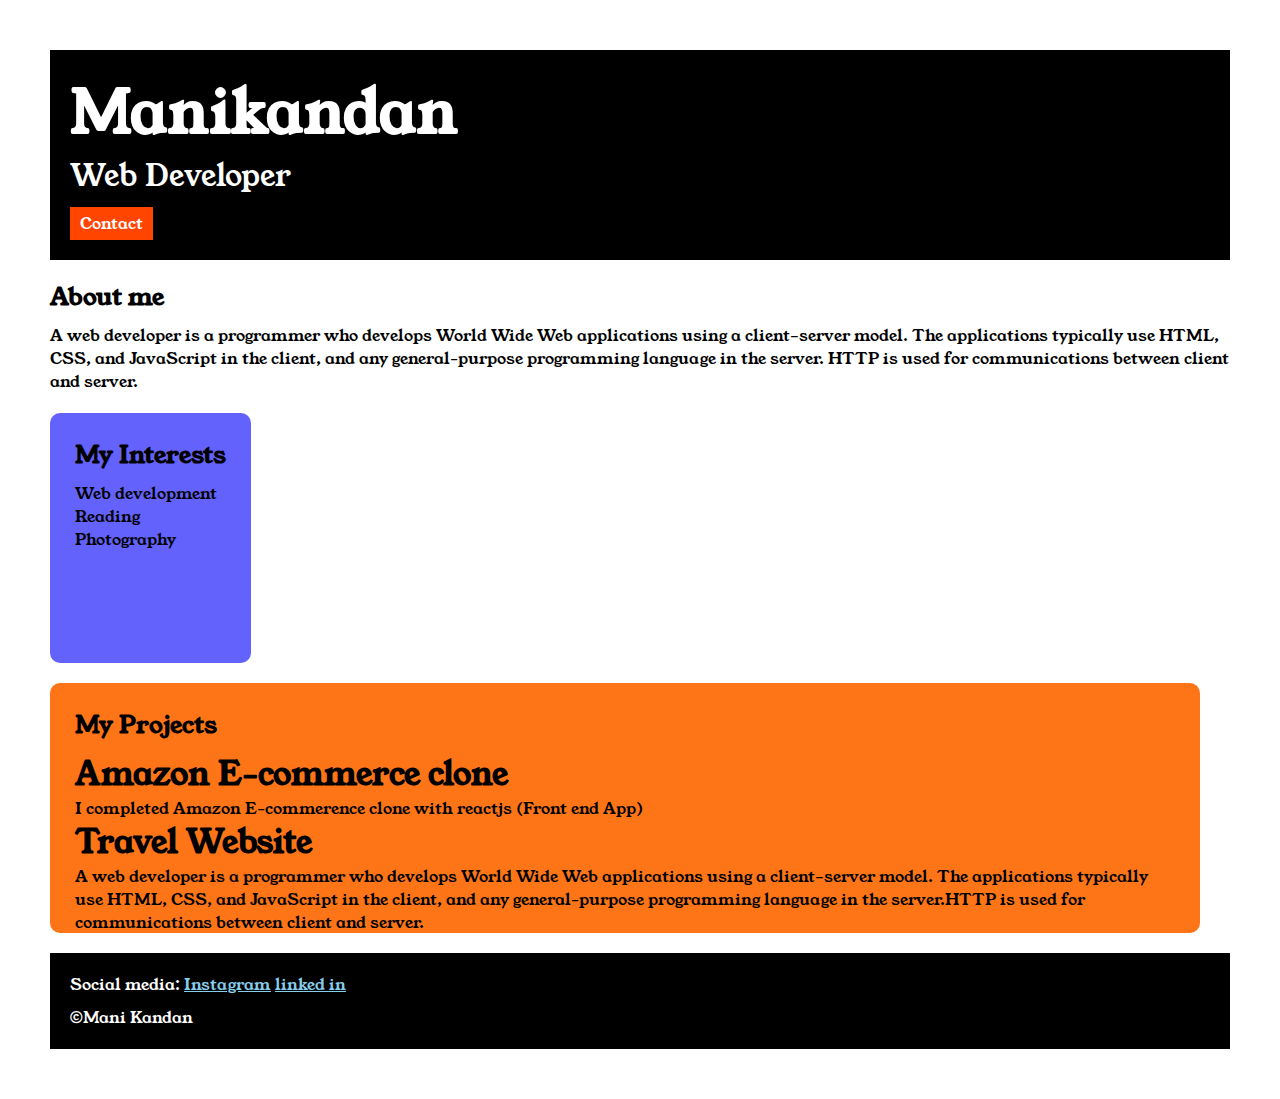
<file: index.html>
<!DOCTYPE html>
<html lang="en">

<head>
    <meta charset="UTF-8">
    <meta name="viewport" content="width=device-width, initial-scale=1.0">
    <title>Portofolio</title>
    <link rel="icon" href="portfolio-template.avif">
    <link rel="stylesheet" href="style.css">
    <link rel="preconnect" href="https://fonts.googleapis.com">
    <link rel="preconnect" href="https://fonts.gstatic.com" crossorigin>
    <link href="https://fonts.googleapis.com/css2?family=Young+Serif&display=swap" rel="stylesheet">
    
</head>

<body>
<div class="container">
<div class="section-one">
    <h1 class="section-one__name">Manikandan</h1>
    <p class="section-one__role">Web Developer</p>
    <a class="section-one__contact" href="contact.html">Contact</a>
</div>

<div class="section-two">
    <h2 class="section-two__title">About me</h2>
    <p class="section-two__desc"> A web developer is a programmer who develops World Wide Web applications using a client–server model.
        The applications typically use HTML, CSS, and JavaScript in the client, and any general-purpose programming
        language
        in the server.
        HTTP is used for communications between client and server.</p>
</div>

<div class="section-three">
    <h2 class="section-three__title">My Interests</h2>
    <ul class="section-three__desc">
        <li>Web development</li>
        <li>Reading</li>
        <li>Photography</li>
    </ul>
</div>

<div class="section-four">
    <h2 class="section-four__title">My Projects</h2>
    <ul class="section-four__desc">
        <li>
            <h1> Amazon E-commerce clone</h1>
            <p>I completed Amazon E-commerence clone with reactjs (Front end App)</p>
        </li>
        <li>
            <h1> Travel Website</h1>
            <p class="adjust">A web developer is a programmer who develops World Wide Web applications using a client–server model. The
                applications typically use HTML, CSS, and JavaScript in the client, and any general-purpose programming
                language in the server.HTTP is used for communications between client and server.</p>
        </li>
    </ul>
</div>

<div class="section-five">

    <p class="section-five__title"> Social media:
        <a href="https://www.amazon.com/" target="_blank">Instagram</a>
        <a href="https://www.amazon.com/" target="_blank">linked in</a>
    </p>

    <p class="section-five__desc"> &copy;Mani Kandan</p>
    <!--&copy -it is HTML entity to create a symbol otherwise you should download img tag and paste-->
</div>


</div>
</body>

</html>
</file>
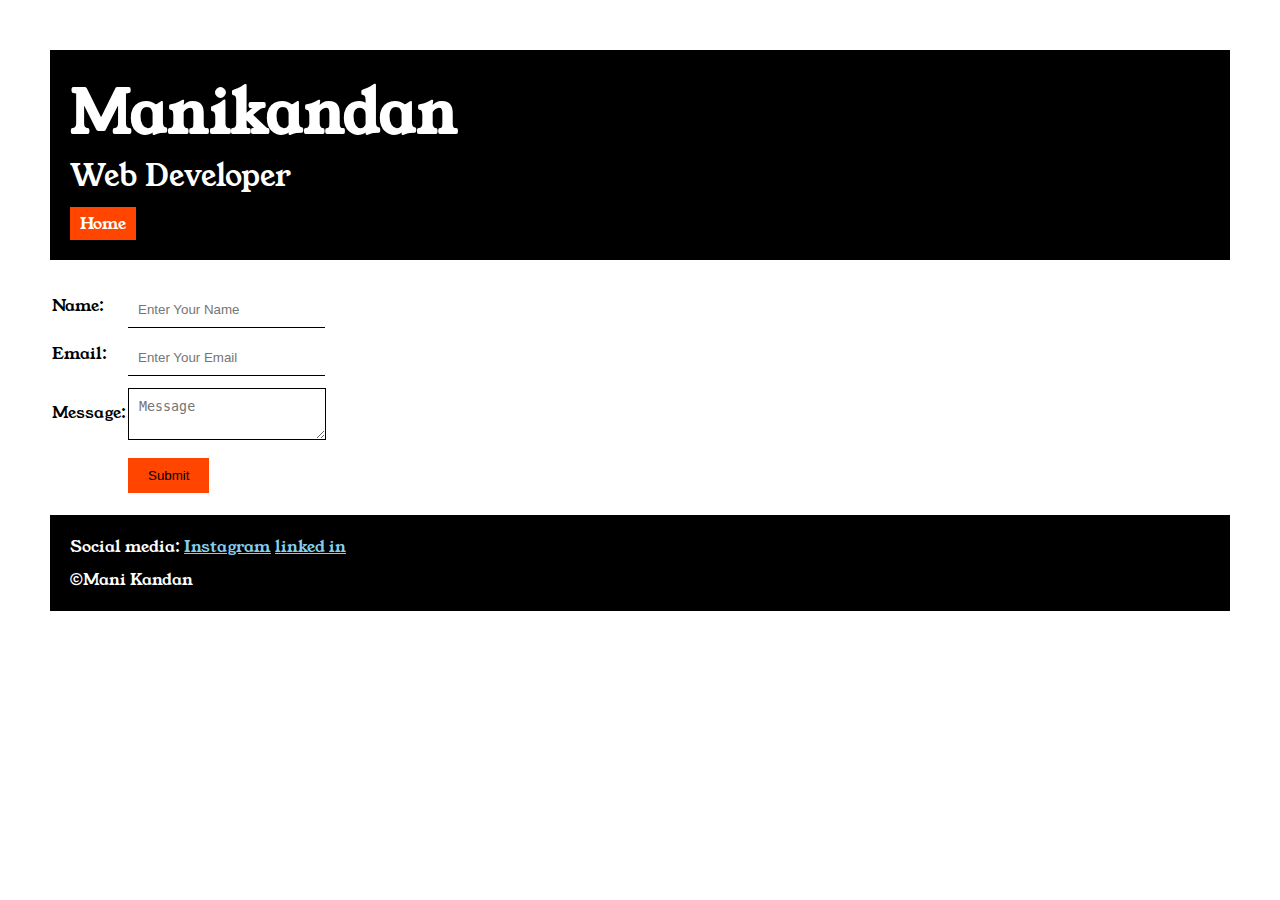
<file: contact.html>
<!DOCTYPE html>
<html lang="en">

<head>
    <meta charset="UTF-8">
    <meta name="viewport" content="width=device-width, initial-scale=1.0">
    <title>Contact</title>
    <link rel="icon" href="contactimg.png">
    <link rel="stylesheet" href="style.css">
    <link rel="preconnect" href="https://fonts.googleapis.com">
    <link rel="preconnect" href="https://fonts.gstatic.com" crossorigin>
    <link href="https://fonts.googleapis.com/css2?family=Young+Serif&display=swap" rel="stylesheet">
</head>

<body>
    <div class="container">

    <div class="section-one">
        <h1 class="section-one__name">Manikandan</h1>
        <p class="section-one__role">Web Developer</p>
        <a class="section-one__contact" href="index.html">Home</a>
    </div>

    <div class="contact-form">
    
        <form>
        <table>
            <tr>
                <td>Name:</td>
                <td> <input type="text" placeholder="Enter Your Name" class="contact-form__input"></td>
            </tr>
            <tr>
                <td>Email:</td>
                <td> <input type="email" placeholder="Enter Your Email" class="contact-form__input"></td>
            </tr>
            <tr>
                <td>Message:</td>
                <td> <textarea placeholder="Message" class="contact-form__textarea"></textarea></td>
            </tr>
            <tr>
                <td></td>
                <td> <input type="submit" class="contact-form__submit"> </td>
            </tr>

        </table>
        </form>
    </div>
    <div class="section-five">

        <p class="section-five__title"> Social media:
            <a href="https://www.amazon.com/" target="_blank">Instagram</a>
            <a href="https://www.amazon.com/" target="_blank">linked in</a>
        </p>
    
        <p class="section-five__desc"> &copy;Mani Kandan</p>
        <!--&copy -it is HTML entity to create a symbol otherwise you should download img tag and paste-->
    </div>
</div>
</body>

</html>
</file>
<file: style.css>
*{
    padding: 0;
    margin:0;
   
}

body{
    font-family: "Young Serif", serif;
    font-weight: 400;
    font-style: normal;
}

.container{
    padding: 50px;
}
.section-one{
    background-color: black;
    color: white;
    padding: 20px;
}
.section-one__contact{
    background-color: orangered;
    color: white;
    text-decoration: none;/*contanct under one line is not good look so use text decoration is none*/
    padding: 5px 10px;
    margin-top: 10px;
    display: inline-block;
    /* before display property contact and web developer will stick to it(touch with each) so will check display property and will give inline-block*/
}
.section-one__name{
    font-size: 60px;
}

.section-one__role{
    font-size: 30px;
    margin-top: 1opx;
}
.section-two, .section-three, .section-four, .section-five {
    margin-top: 20px;
}

.section-two__desc, .section-three__desc, .section-four__desc, .section-five__desc {
    margin-top: 10px;
}
.section-five{
    background-color: black;
    color: white;
    padding: 20px;
}

.section-five__title a{
    /*title a (title space a means) title inside anchor tag we denote like that.. */
    color: skyblue;
}

.section-three li, .section-four li {
    list-style: none;
}
.section-three{
    background-color: #6462FD;
    color: black;
    padding: 25px;
    display: inline-block;
    height: 200px;
    border-radius: 10px;
    vertical-align: top;
    /* vertical top means both inline blocks arrange at same height for use this allingment is wrong
    For example, it could be used to vertically position an image in a line of text. 
    To vertically align the content of a cell in a table it means section-three slightly in bottom so use vertical-top means 
    section-three, four in same order.*/
}

.section-four{
    background-color: #FE7517;
    color: black;
    padding: 25px;
    display: inline-block;
    height: 200px;
    width: 1100px;
    border-radius: 10px;
    vertical-align: top;
}
.contact-form{
    margin-top: 20px;
}

.contact-form__input, .contact-form__textarea, .contact-form__submit{
    margin-top: 10px;
}

.contact-form__input{
    padding: 10px;
    border: none;
    border-bottom: solid black 1px;
}

.contact-form__textarea{
    padding: 10px;
    border: none;
    border: solid black 1px;
}

.contact-form__submit{
    padding-top: 10px;
    padding-bottom: 10px;
    padding-right: 20px;
    padding-left: 20px;
    background-color: orangered;
    color: black;
    border:none;
}

@media (max-width: 990px) {
    .section-two {
        display: flex;
        flex-direction: column;
        
    }
    .section-one{
        display: flex;
        flex-direction: column;
        align-items: center;
    }
    .section-four{
        width:unset;
        height: auto;
    }
}

@media (max-width:600px){
    .section-one__name{
        font-size: 30px;
    }
    
    .section-one__role{
        font-size: 15px;
        
    }

}
</file>
